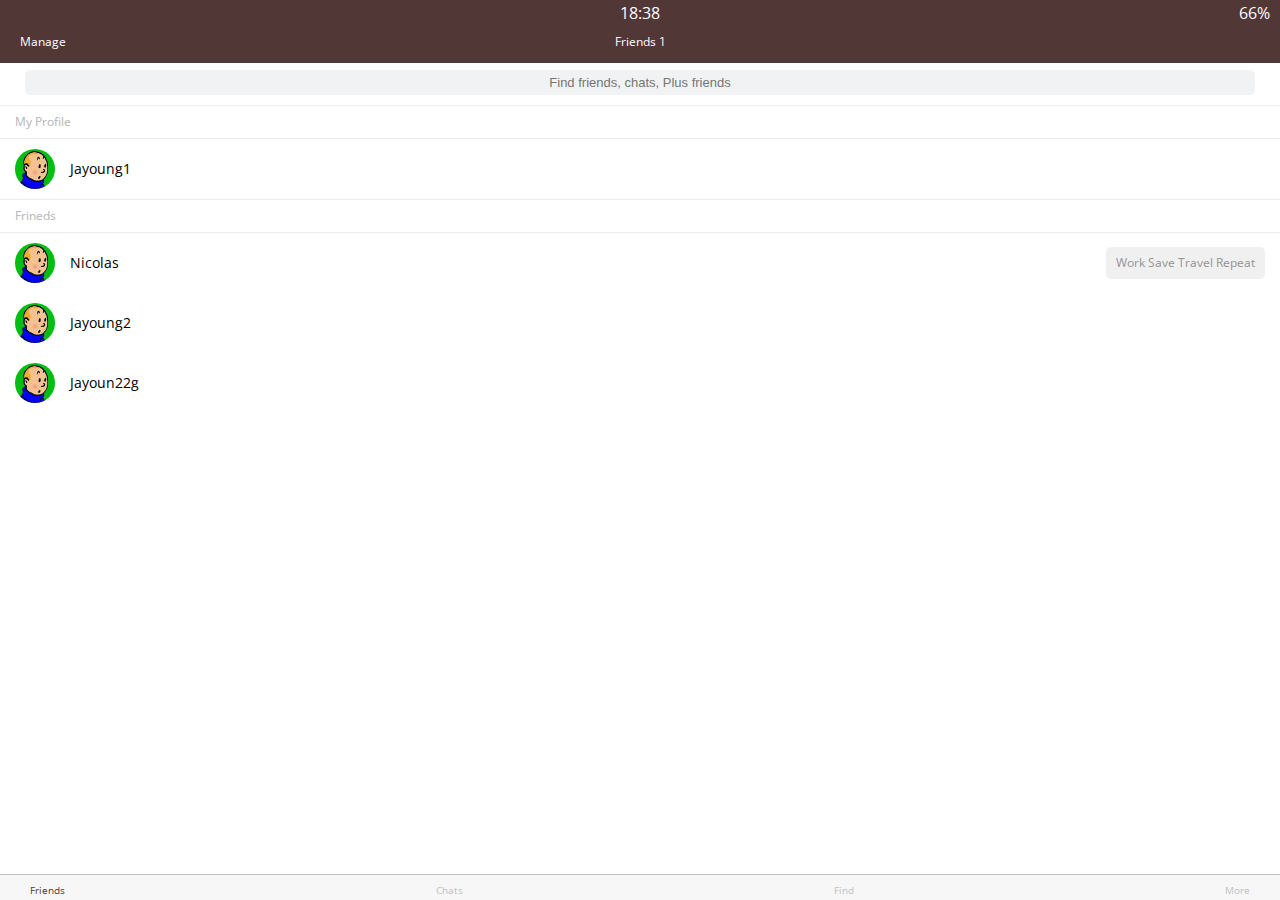
<file: index.html>
<!DOCTYPE html>
<html lang="en">
<head>
  <meta charset="UTF-8">
  <meta name="viewport" content="width=device-width, initial-scale=1.0">
  <meta http-equiv="X-UA-Compatible" content="ie=edge">
  <link rel="stylesheet" href="https://use.fontawesome.com/releases/v5.5.0/css/all.css" integrity="sha384-B4dIYHKNBt8Bc12p+WXckhzcICo0wtJAoU8YZTY5qE0Id1GSseTk6S+L3BlXeVIU" crossorigin="anonymous">
  <title>Frinds</title>
  <link rel="stylesheet" href="css/style.css">
</head>
<body>
  <header class="top-header">
    <div class="header__top">
      <div class="header__column">
        <i class="fas fa-fighter-jet"></i>
        <i class="fa fa-wifi"></i>
      </div>
      <div class="header__column">
        <span class="header__time">18:38</span>
      </div>
      <div class="header__column">
        <i class="far fa-moon"></i>
        <i class="fa fa-bluetooh-b"></i>
        <span class="header__battery">66% <i class="fa fa-battery-full"></i></span>
      </div>
    </div>
    <div class="header__bottom">
      <div class="header__column">
        <span class="header__text">Manage</span>
      </div>
      <div class="header__column">
        <span class="header_text">Friends <span class="header_number">1</span></span>
      </div>
      <div class="header__column">
        <i class="fa fa-cog fa-lg"></i>
      </div>
    </div>
  </header>
  <main class="friends">
    <div class="search-bar">
      <i class="fa fa-search"></i>
      <input type="text" placeholder="Find friends, chats, Plus friends">
    </div>
    <section class="friends__section">
      <header class="friends__section-header">
        <h6 class="friends__section-title">My Profile</h6>
      </header>
      <div class="friends__section-rows">
        <div class="friends__section-row">
            <img src="images/avatar.jpg" alt="">
            <a href="profile.html" class="friends__section-name">
              <span class="friends__section-name">Jayoung1</span>
            </a>
        </div>
      </div>
    </section>
    <section class="friends__section">
      <header class="friends__section-header">
        <h6 class="friends__section-title">Frineds</h6>
      </header>
      <div class="friends__section-rows">
        <div class="friends__section-row with-tagline">
          <div class="friends__section-column">
            <img src="images/avatar.jpg" alt="">
            <span class="friends__section-name">Nicolas</span>
          </div>
          <span class="friends__section-tagline">
            Work Save Travel Repeat
          </span>
        </div>
        <div class="friends__section-row">
          <div class="friends__section-column">
            <img src="images/avatar.jpg" alt="">
            <span class="friends__section-name">Jayoung2</span>
          </div>
        </div>
        <div class="friends__section-row">
          <div class="friends__section-column">
            <img src="images/avatar.jpg" alt="">
            <span class="friends__section-name">Jayoun22g</span>
          </div>
        </div>
      </div>
    </section>
  </main>
  <nav class="tab-bar">
    <a href="index.html" class="tab-bar__tab tab-bar__tab--selected">
      <i class="fa fa-user"></i>
      <span class="tab-bar__title">Friends</span>
    </a>
    <a href="chats.html" class="tab-bar__tab">
      <i class="fa fa-comment"></i>
      <span class="tab-bar__title">Chats</span>
    </a>
    <a href="find.html" class="tab-bar__tab">
      <i class="fa fa-search"></i>
      <span class="tab-bar__title">Find</span>
    </a>
    <a href="more.html" class="tab-bar__tab">
      <i class="fa fa-ellipsis-h"></i>
      <span class="tab-bar__title">More</span>
    </a>
  </nav>
</body>
</html>
</file>
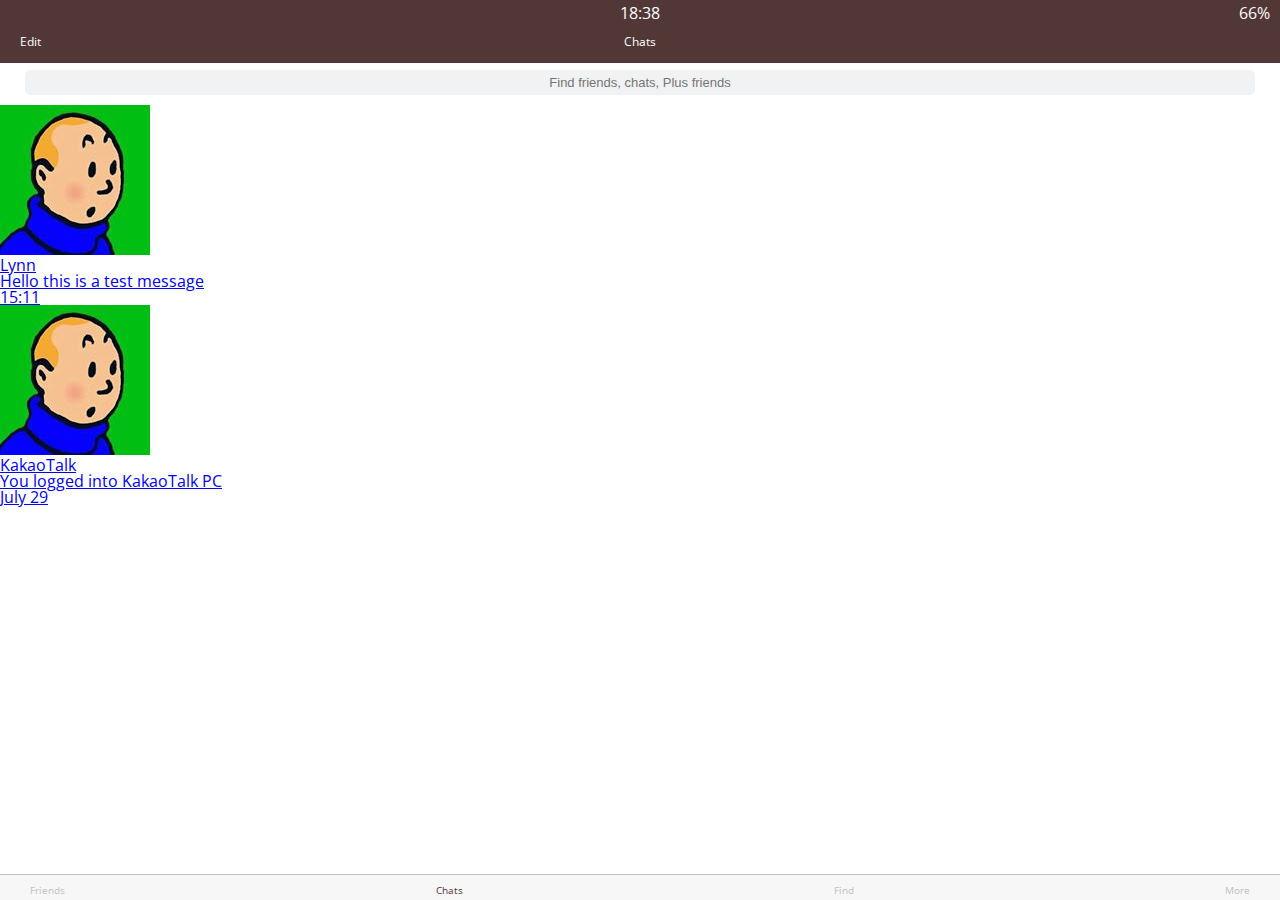
<file: chats.html>
<!DOCTYPE html>
<html lang="en">
<head>
  <meta charset="UTF-8">
  <meta name="viewport" content="width=device-width, initial-scale=1.0">
  <meta http-equiv="X-UA-Compatible" content="ie=edge">
  <link rel="stylesheet" href="https://use.fontawesome.com/releases/v5.5.0/css/all.css" integrity="sha384-B4dIYHKNBt8Bc12p+WXckhzcICo0wtJAoU8YZTY5qE0Id1GSseTk6S+L3BlXeVIU" crossorigin="anonymous">
  <title>Chat</title>
  <link rel="stylesheet" href="css/style.css">
</head>
<body>
  <header class="top-header">
    <div class="header__top">
      <div class="header__column">
        <i class="fas fa-fighter-jet"></i>
        <i class="fa fa-wifi"></i>
      </div>
      <div class="header__column">
        <span class="header__time">18:38</span>
      </div>
      <div class="header__column">
        <i class="far fa-moon"></i>
        <i class="fa fa-bluetooh-b"></i>
        <span class="header__battery">66% <i class="fa fa-battery-full"></i></span>
      </div>
    </div>
    <div class="header__bottom">
      <div class="header__column">
        <span class="header__text">Edit</span>
      </div>
      <div class="header__column">
        <span class="header_text">Chats <i class="fa fa-caret-down"></i></span>
      </div>
      <div class="header__column">
        <i class="fa fa-cog fa-lg"></i>
      </div>
    </div>
  </header>
  <main class="chats">
    <div class="search-bar">
      <i class="fa fa-search"></i>
      <input type="text" placeholder="Find friends, chats, Plus friends">
    </div>
    <ul class="chats__list">
      <li class="chats__chat">
        <a href="chats.html">
        <div class="chat__content">
          <img src="images/avatar.jpg">
          <div class="chat__preview">
            <h3 class="chat__user">Lynn</h3>
            <span class="chat__last-message">Hello this is a test message</span>
          </div>
        </div>
        <span class="chat__date-time">15:11</span>
      </a>
      </li>
      <li class="chats__chat">
        <a href="chat.html">
        <div class="chat__content">
          <img src="images/avatar.jpg">
          <div class="chat__preview">
            <h3 class="chat__user">KakaoTalk</h3>
            <span class="chat__last-message">You logged into KakaoTalk PC</span>
          </div>
        </div>
        <span class="chat__date-time">July 29</span>
      </a>
      </li>
    </ul>
    <div class="chat-btn">
      <i class="fa fa-comment"></i>
    </div>
  </main>
  <nav class="tab-bar">
    <a href="index.html" class="tab-bar__tab">
      <i class="fa fa-user"></i>
      <span class="tab-bar__title">Friends</span>
    </a>
    <a href="chats.html" class="tab-bar__tab tab-bar__tab--selected">
      <i class="fa fa-comment"></i>
      <span class="tab-bar__title">Chats</span>
    </a>
    <a href="find.html" class="tab-bar__tab">
      <i class="fa fa-search"></i>
      <span class="tab-bar__title">Find</span>
    </a>
    <a href="more.html" class="tab-bar__tab">
      <i class="fa fa-ellipsis-h"></i>
      <span class="tab-bar__title">More</span>
    </a>
  </nav>
</body>
</html>
</file>
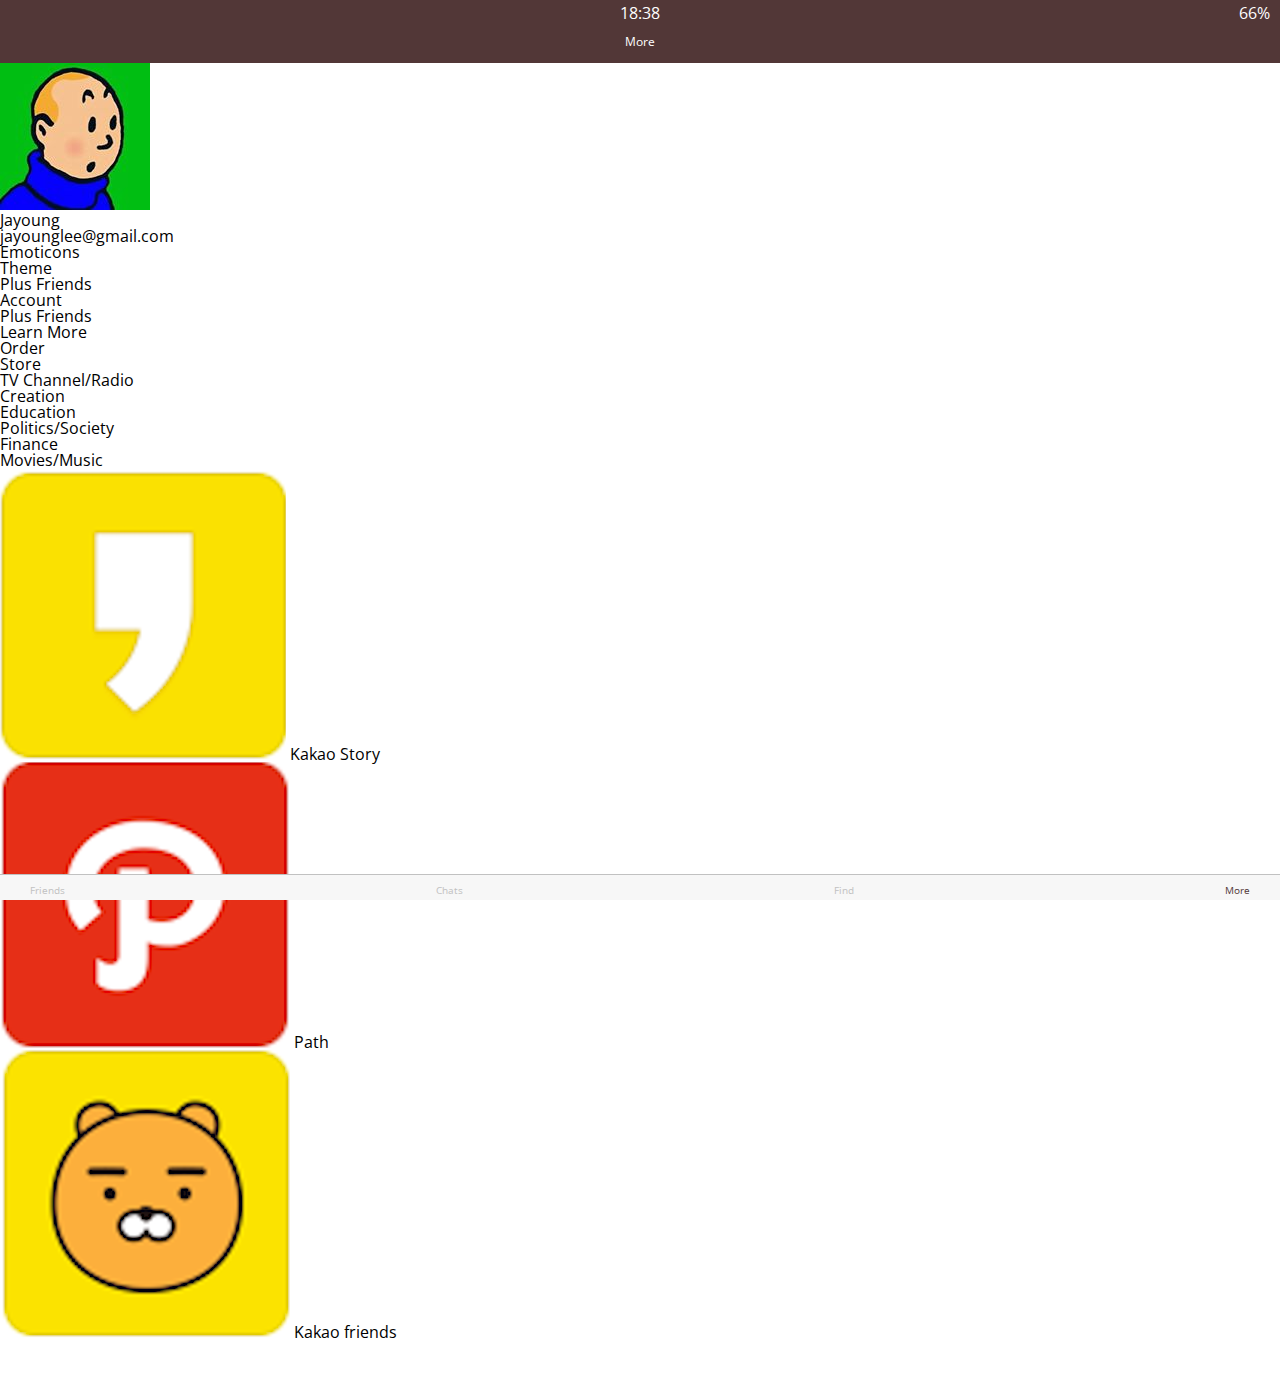
<file: more.html>
<!DOCTYPE html>
<html lang="en">
<head>
  <meta charset="UTF-8">
  <meta name="viewport" content="width=device-width, initial-scale=1.0">
  <meta http-equiv="X-UA-Compatible" content="ie=edge">
  <link rel="stylesheet" href="https://use.fontawesome.com/releases/v5.5.0/css/all.css" integrity="sha384-B4dIYHKNBt8Bc12p+WXckhzcICo0wtJAoU8YZTY5qE0Id1GSseTk6S+L3BlXeVIU" crossorigin="anonymous">
  <title>More</title>
  <link rel="stylesheet" href="css/style.css">
</head>
<body>
  <header class="top-header">
    <div class="header__top">
      <div class="header__column">
        <i class="fas fa-fighter-jet"></i>
        <i class="fa fa-wifi"></i>
      </div>
      <div class="header__column">
        <span class="header__time">18:38</span>
      </div>
      <div class="header__column">
        <i class="far fa-moon"></i>
        <i class="fa fa-bluetooh-b"></i>
        <span class="header__battery">66% <i class="fa fa-battery-full"></i></span>
      </div>
    </div>
    <div class="header__bottom">
      <div class="header__column">

      </div>
      <div class="header__column">
        <span class="header_text">More</span>
      </div>
      <div class="header__column">
        <i class="fa fa-cog fa-lg"></i>
      </div>
    </div>
  </header>
  <main class="more">
    <header class="more__header">
      <div class="more-header__column">
        <img src="images/avatar.jpg" alt="">
        <div class="more-header__info">
          <h3 class="more-header__title">Jayoung</h3>
          <span class="more-header__subtitle">jayounglee@gmail.com</span>
        </div>

      </div>
      <i class="far fa-comment fa-2x"></i>
    </header>
    <section class="more__options">
      <div class="more__option">
        <i class="far fa-smile fa-2x"></i>
        <span class="more__option-title">Emoticons</span>
      </div>
      <div class="more__option">
        <i class="fa fa-brush fa-2x"></i>
        <span class="more__option-title">Theme</span>
      </div>
      <div class="more__option">
        <i class="far fa-handshake fa-2x"></i>
        <span class="more__option-title">Plus Friends</span>
      </div>
      <div class="more__option">
        <i class="far fa-user-circle fa-2x"></i>
        <span class="more__option-title">Account</span>
      </div>
    </section>
    <section class="more__plus-friends">
      <header class="plus-friends__header">
        <h2 class="plus-friends__title">Plus Friends</h2>
        <span class="plus-friends__learn-more">
          <i class="fa fa-info-circle"></i>
          Learn More
        </span>
      </header>
      <div class="plus-friends__items">
        <div class="plus-friends__item">
          <i class="fas fa-utensils"></i>
          <span class="plus-friends__item-title">Order</span>
        </div>
        <div class="plus-friends__item">
          <i class="fa fa-home"></i>
          <span class="plus-friends__item-title">Store</span>
        </div>
        <div class="plus-friends__item">
          <i class="fas fa-tv"></i>
          <span class="plus-friends__item-title">TV Channel/Radio</span>
        </div>
        <div class="plus-friends__item">
          <i class="fas fa-pencil-alt"></i>
          <span class="plus-friends__item-title">Creation</span>
        </div>
        <div class="plus-friends__item">
          <i class="fa fa-graduation-cap"></i>
          <span class="plus-friends__item-title">Education</span>
        </div>
        <div class="plus-friends__item">
          <i class="fa fa-university"></i>
          <span class="plus-friends__item-title">Politics/Society</span>
        </div>
        <div class="plus-friends__item">
          <i class="fas fa-won-sign"></i>
          <span class="plus-friends__item-title">Finance</span>
        </div>
        <div class="plus-friends__item">
          <i class="fas fa-video"></i>
          <span class="plus-friends__item-title">Movies/Music</span>
        </div>
      </div>
    </section>
    <section class="more__options">
      <div class="more__option">
        <img src="images/kakaoStory.png" alt="" class="more__options-image">
        <span class="more_options-title">Kakao Story</span>
      </div>
      <div class="more__option">
        <img src="images/path.png" alt="" class="more__options-image">
        <span class="more_options-title">Path</span>
      </div>
      <div class="more__option">
        <img src="images/kakaoFriends.png" alt="" class="more__options-image">
        <span class="more_options-title">Kakao friends</span>
      </div>
    </section>
  </main>
  <nav class="tab-bar">
    <a href="index.html" class="tab-bar__tab">
      <i class="fa fa-user"></i>
      <span class="tab-bar__title">Friends</span>
    </a>
    <a href="chats.html" class="tab-bar__tab">
      <i class="fa fa-comment"></i>
      <span class="tab-bar__title">Chats</span>
    </a>
    <a href="find.html" class="tab-bar__tab">
      <i class="fa fa-search"></i>
      <span class="tab-bar__title">Find</span>
    </a>
    <a href="more.html" class="tab-bar__tab tab-bar__tab--selected">
      <i class="fa fa-ellipsis-h"></i>
      <span class="tab-bar__title">More</span>
    </a>
  </nav>
</body>
</html>
</file>
<file: css/style.css>
@import url("https://fonts.googleapis.com/css?family=Open+Sans:400,600");
@import "reset.css";
@import "globals.css";
@import "header.css";
@import "navigation.css";
@import "search-bar.css";
@import "friends.css";
</file>
